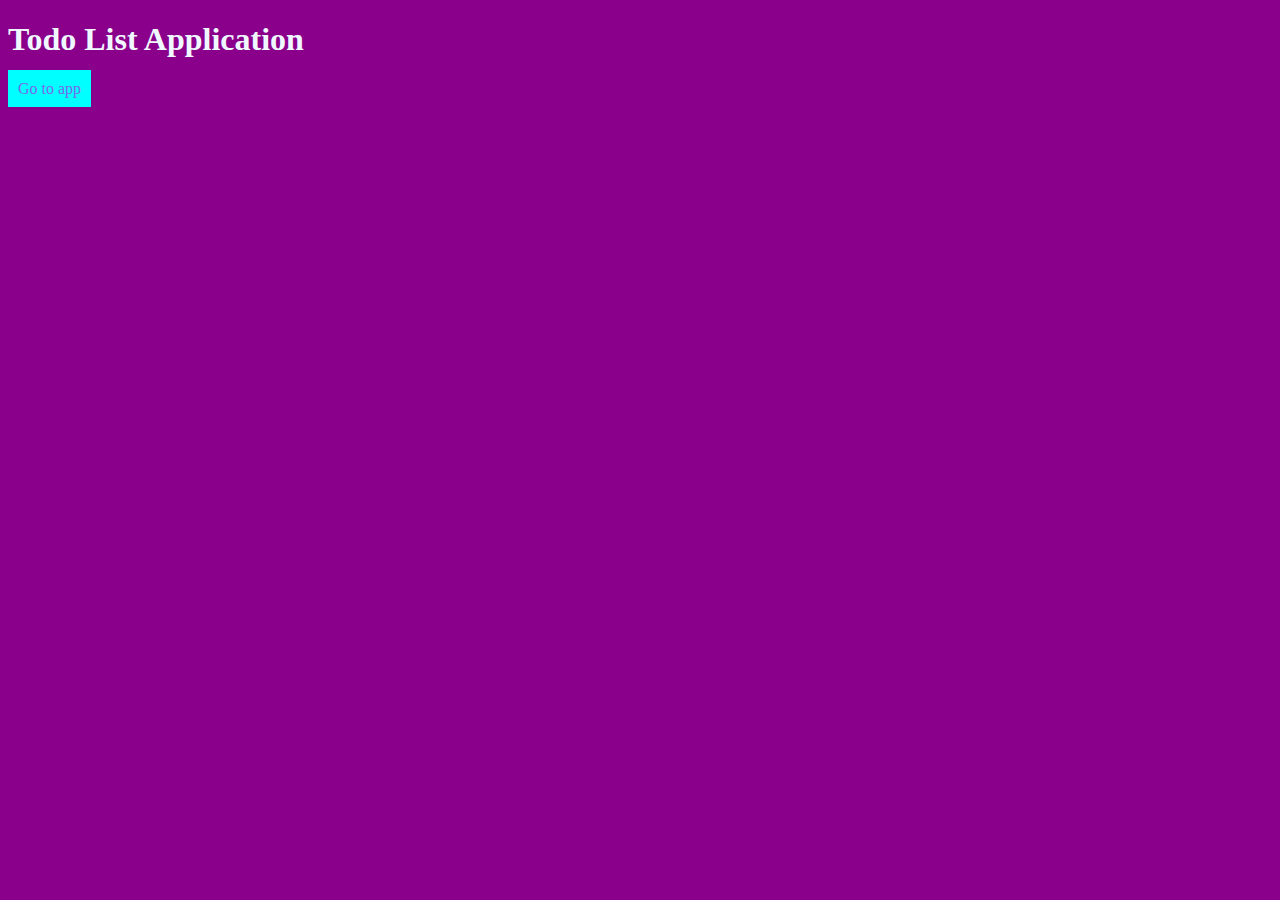
<file: src/main/resources/static/index.html>
<!DOCTYPE html>
<html lang="en">
<head>
    <meta charset="UTF-8">
    <title>List With Database</title>
    <link href="styles.css" rel="stylesheet">
</head>
<body>
<h1>Todo List Application</h1>
<a href="/todo-app">Go to app</a>

</body>
</html>
</file>
<file: src/main/resources/static/styles.css>
body {
    background: darkmagenta;
    color: white;
}
h1, h2, h3 {
    color: aliceblue;
}

a{
    text-decoration: none;
    background: aqua;
    color: mediumslateblue;
    padding: 10px;

}
li {

    margin-bottom: 30px;
}
</file>
